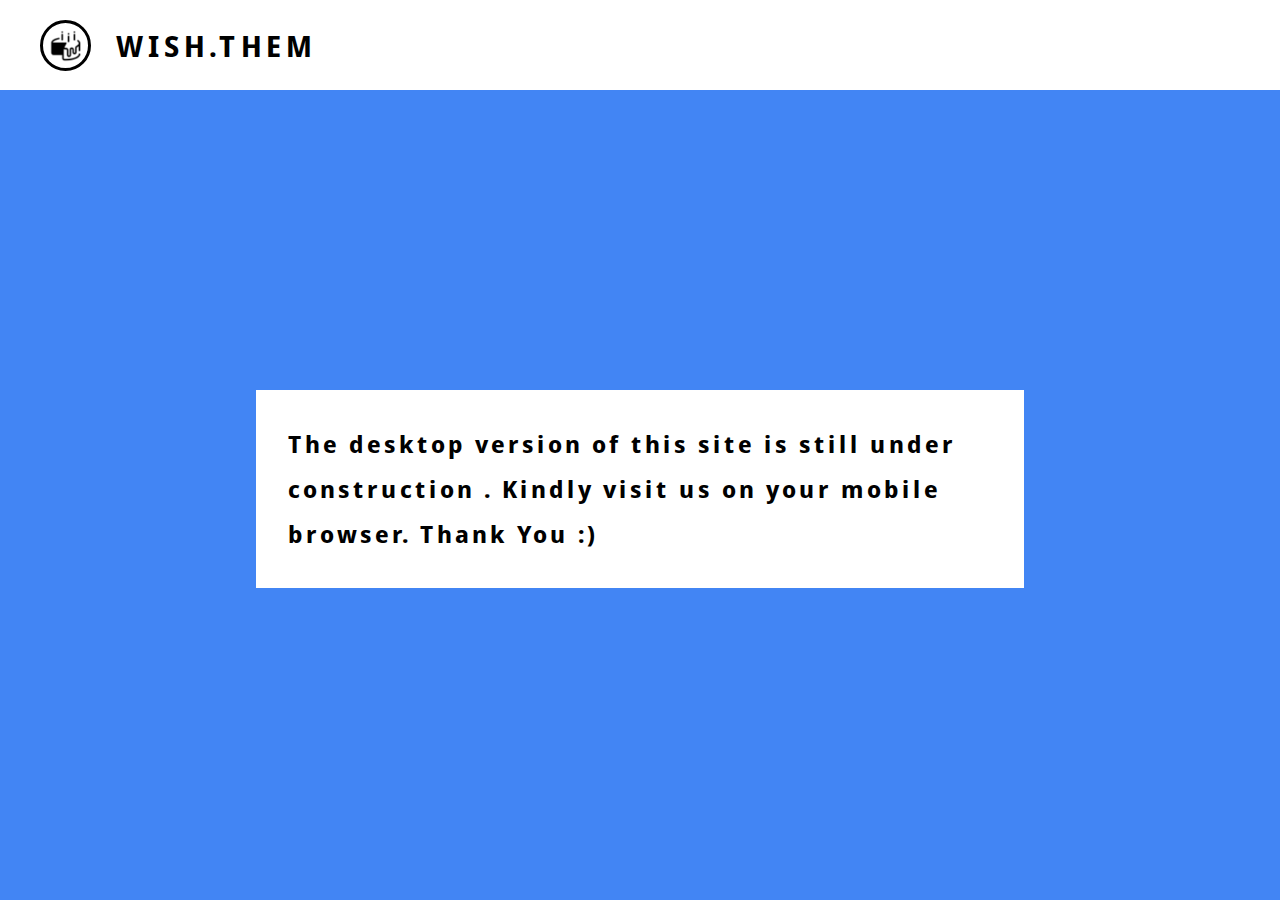
<file: index.html>
<!DOCTYPE html>
<html lang="en">
<head>
    <meta charset="UTF-8">
    <meta http-equiv="X-UA-Compatible" content="IE=edge">
    <meta name="viewport" content="width=device-width, initial-scale=1.0">
    <link rel="preconnect" href="https://fonts.googleapis.com">
    <link rel="preconnect" href="https://fonts.gstatic.com" crossorigin>
    <link href="https://fonts.googleapis.com/css2?family=Noto+Sans+Display&display=swap" rel="stylesheet">
    <link rel="stylesheet" href="https://cdnjs.cloudflare.com/ajax/libs/font-awesome/6.3.0/css/all.min.css" integrity="sha512-SzlrxWUlpfuzQ+pcUCosxcglQRNAq/DZjVsC0lE40xsADsfeQoEypE+enwcOiGjk/bSuGGKHEyjSoQ1zVisanQ==" crossorigin="anonymous" referrerpolicy="no-referrer" />
    <link rel="icon" href="images/favicon.png">
    <link rel="stylesheet" href="common.css">
    <link rel="stylesheet" href="login.css">
    <title>Wish.Them | Login</title>
</head>
<body>
    <div class="desktop-view">
        <nav>
            <img id="logo" src="images/logo.png" alt="logo">
            <p id="company-name">WISH.THEM</p>
        </nav>
        <div class="desktop-message">
            <p>The desktop version of this site is still under construction <i class="fa-solid fa-triangle-exclamation"></i> . Kindly visit us on your mobile browser. Thank You :)</p>
        </div>
    </div>
    <div class="mobile-view">
        <nav>
            <img id="logo" src="images/logo.png" alt="logo">
            <p id="company-name">WISH.THEM</p>
        </nav>
        <main class="login">
            <div class="login-container">
                <input type="username" placeholder="username">
                <input type="password" placeholder="password">
                <div class="login-buttons">
                    <button>sign up</button>
                    <button><a href="home.html">login</a></button>
                </div>
            </div>
        </main>
        <footer></footer>
    </div>
</body>
</html>
</file>
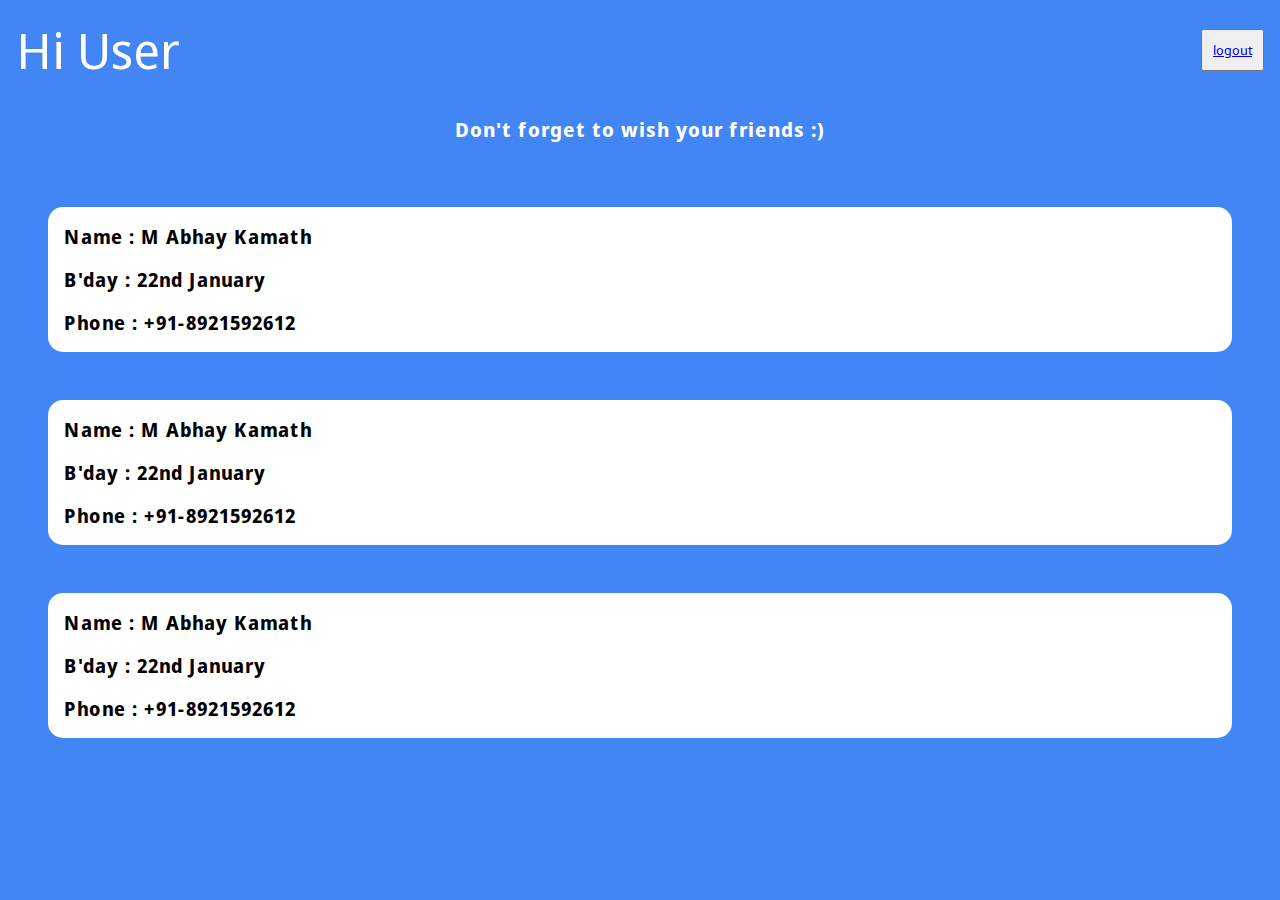
<file: home.html>
<!DOCTYPE html>
<html lang="en">
<head>
    <meta charset="UTF-8">
    <meta http-equiv="X-UA-Compatible" content="IE=edge">
    <meta name="viewport" content="width=device-width, initial-scale=1.0">
    <link rel="preconnect" href="https://fonts.googleapis.com">
    <link rel="preconnect" href="https://fonts.gstatic.com" crossorigin>
    <link href="https://fonts.googleapis.com/css2?family=Noto+Sans+Display&display=swap" rel="stylesheet">
    <link rel="stylesheet" href="https://cdnjs.cloudflare.com/ajax/libs/font-awesome/6.3.0/css/all.min.css" integrity="sha512-SzlrxWUlpfuzQ+pcUCosxcglQRNAq/DZjVsC0lE40xsADsfeQoEypE+enwcOiGjk/bSuGGKHEyjSoQ1zVisanQ==" crossorigin="anonymous" referrerpolicy="no-referrer" />
    <link rel="icon" href="images/favicon.png">
    <link rel="stylesheet" href="common.css">
    <link rel="stylesheet" href="login.css">
    <link rel="stylesheet" href="home.css">
    <title>Wish.Them | Home</title>
</head>
<body>
    <div id="top-buttons">
        <p id="hi">Hi User</p>
        <button><a href="index.html">logout</a></button>
    </div>
    <header>
        <p id="msg">Don't forget to wish your friends :)</p>
    </header>
    <main>
        <div class="card">
            <p>Name : M Abhay Kamath</p>
            <p>B'day : 22nd January</p>
            <p>Phone : +91-8921592612</p>
        </div>
        <div class="card">
            <p>Name : M Abhay Kamath</p>
            <p>B'day : 22nd January</p>
            <p>Phone : +91-8921592612</p>
        </div>
        <div class="card">
            <p>Name : M Abhay Kamath</p>
            <p>B'day : 22nd January</p>
            <p>Phone : +91-8921592612</p>
        </div>
    </main>
</body>
</html>
</file>
<file: common.css>
body {
    margin: 0;
    padding: 0;
    background-color: #4285F4;
    font-family: 'Noto Sans Display', sans-serif;
}

button {
    font-family: 'Noto Sans Display', sans-serif;
}
</file>
<file: login.css>
.desktop-view {
    box-sizing: border-box;
    height: 100vh;
}

.mobile-view {
    display: none;
}

nav {
    height: 90px;
    background-color: white;
    display: flex;
    flex-direction: row;
    align-items: center;
    gap: 25px;
    padding-left: 40px;
}

#logo {
    border: 3px solid black;
    border-radius: 50%;
    width: 45px;
    height: 45px;
}

#company-name {
    margin: 0;
    font-size: 1.8rem;
    font-weight: bold;
    letter-spacing: 5px;
}

.desktop-message {
    box-sizing: border-box;
    border-radius: 10px;
    display: flex;
    flex-direction: row;
    justify-content: center;
}

.desktop-message i {
    color: red;
}

.desktop-message p {
    box-sizing: border-box;
    background-color: rgb(255, 255, 255);
    margin: 0;
    margin-top: 300px;
    font-size: 1.5rem;
    font-weight: bold;
    letter-spacing: 3px;
    line-height: 2.8rem;
    padding: 2rem;
    width: 60%;
}

@media (max-width: 750px) {
    .desktop-view {
        display: none;
    }

    .mobile-view {
        display: block;
    }

    nav {
        box-sizing: border-box;
        height: 80px;
        justify-content: space-between;
        padding: 20px;
    }

    #logo {
        width: 40px;
        height: 40px;
    }

    #company-name {
        font-size: 1.5rem;
    }

    .login {
        display: flex;
        flex-direction: row;
        justify-content: center;
        margin-top: 180px;
    }

    .login-container {
        box-sizing: border-box;
        width: 80%;
        display: flex;
        flex-direction: column;
        gap: 30px;
        align-items: center;
        /* border: 1px solid white; */
    }

    .login-container input {
        box-sizing: border-box;
        width: 100%;
        height: 50px;
        border: none;
        padding: 20px;
        text-align: center;
        border-radius: 5px;
        font-size: 1.1rem;
        letter-spacing: 2px;
        box-shadow: 0px 5px 5px 0px rgba(0,0,0,0.5);
    }

    .login-buttons {
        box-sizing: border-box;
        display: flex;
        width: 100%;
        flex-direction: row;
        justify-content: space-around;
        padding: 0px 40px;
        gap: 10px;
    }

    button {
        box-sizing: border-box;
        text-align: center;
        padding: 0;
        width: 150px;
        height: 50px;
        border: none;
        background-color: white;
        border-radius: 5px;
        font-size: 1.1rem;
        letter-spacing: 2px;
        font-weight: bold;
        box-shadow: 0px 5px 5px 0px rgba(0,0,0,0.5);
    }

    button a {
        text-decoration: none;
        color: black;
    }

    button:hover {
        background-color: #4285F4;
        color: white;
        box-shadow: 0px 0px 10px 0px white;
    }

    button a:hover {
        color: white;
        background-color: #4285F4;
    }
}
</file>
<file: home.css>
#top-buttons {
    display: flex;
    flex-direction: row;
    justify-content: space-between;
    align-items: center;
    padding: 1rem;
}

#hi {
    color: white;
    font-size: 50px;
    margin: 0;
}

button {
    width: auto;
    padding: 10px;
}

header {
    display: flex;
    flex-direction: column;
    padding: 1rem;
    gap: 1rem;
}

header p {
    color: white;
    margin: 0;
    font-weight: bold;
    letter-spacing: 1px;
}

#msg {
    font-size: 1.25rem;
    text-align: center;
}

main {
    display: flex;
    flex-direction: column;
    padding: 3rem;
    align-items: center;
    gap: 3rem;
}

.card {
    background-color: white;
    box-sizing: border-box;
    padding: 1rem;
    width: 100%;
    display: flex;
    flex-direction: column;
    gap: 1rem;
    border-radius: 15px;
}

.card p {
    margin: 0;
    font-size: 1.20rem;
    font-weight: bold;
    letter-spacing: 1px;
}
</file>
